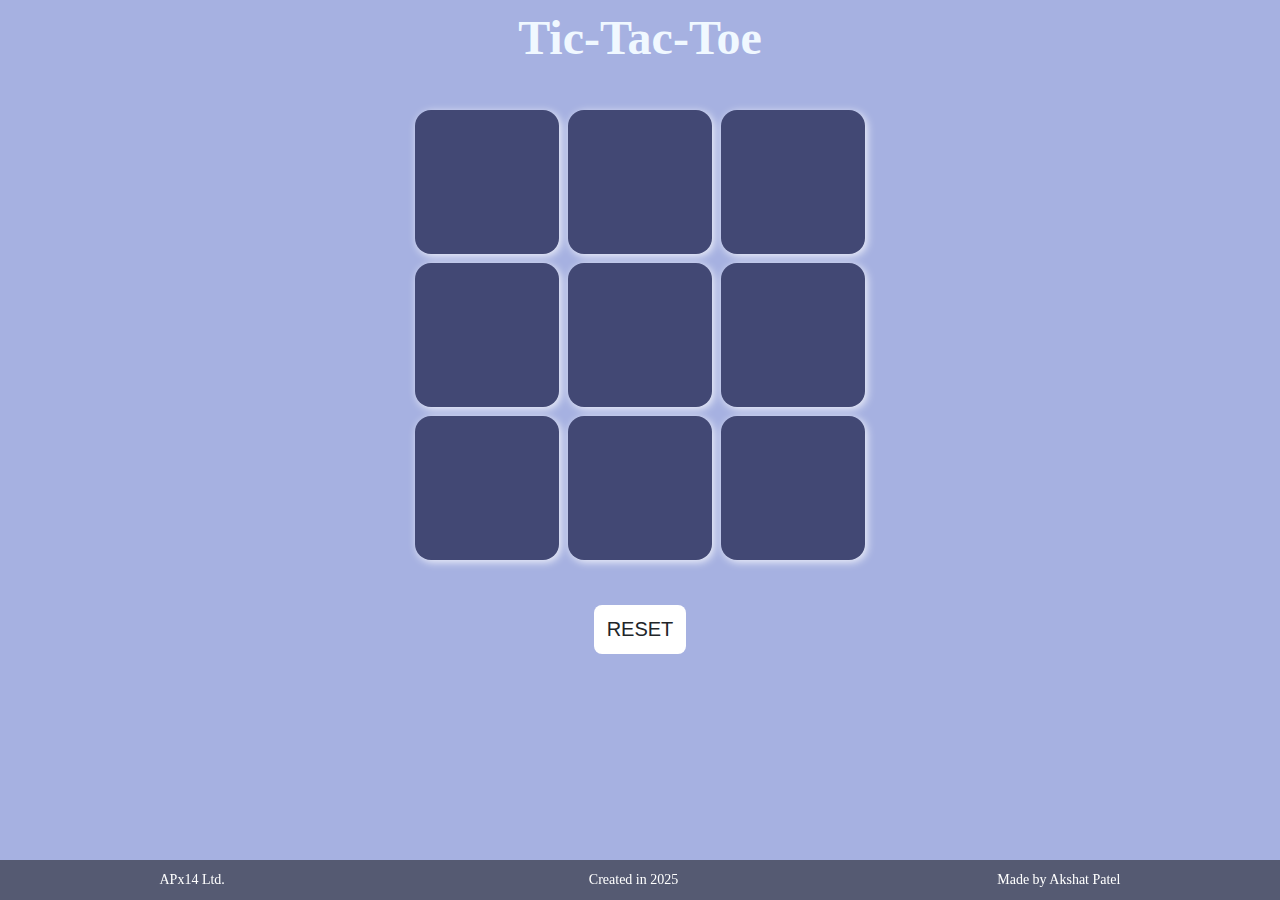
<file: index.html>
<!DOCTYPE html>
<html lang="en">
<head>
    <meta charset="UTF-8">
    <meta name="viewport" content="width=device-width, initial-scale=1.0">
    <link rel="stylesheet" href="style.css">
    <title>the game</title>
</head>
<body>
    <div class="stars"></div>
    <div class="msg-container hide">
        <p id="msg"></p>
        <button id="new">New Game</button>
    </div>

    <main>
      <h1>Tic-Tac-Toe</h1>
        <div class="container">
              <div class="game">
                <button class="box"></button>
                <button class="box"></button>  
                <button class="box"></button>
                <button class="box"></button>  
                <button class="box"></button>
                <button class="box"></button>  
                <button class="box"></button>
                <button class="box"></button>  
                <button class="box"></button>
              </div>
        </div>
       <button id="res">RESET</button>
    </main>    
   <footer class="footer">
    <div>APx14 Ltd.</div>
    <div class="c">Created in 2025</div>
    <div>Made by Akshat Patel</div>
  </footer>
    <script src="app.js"></script>   
</body>
</html>
</file>
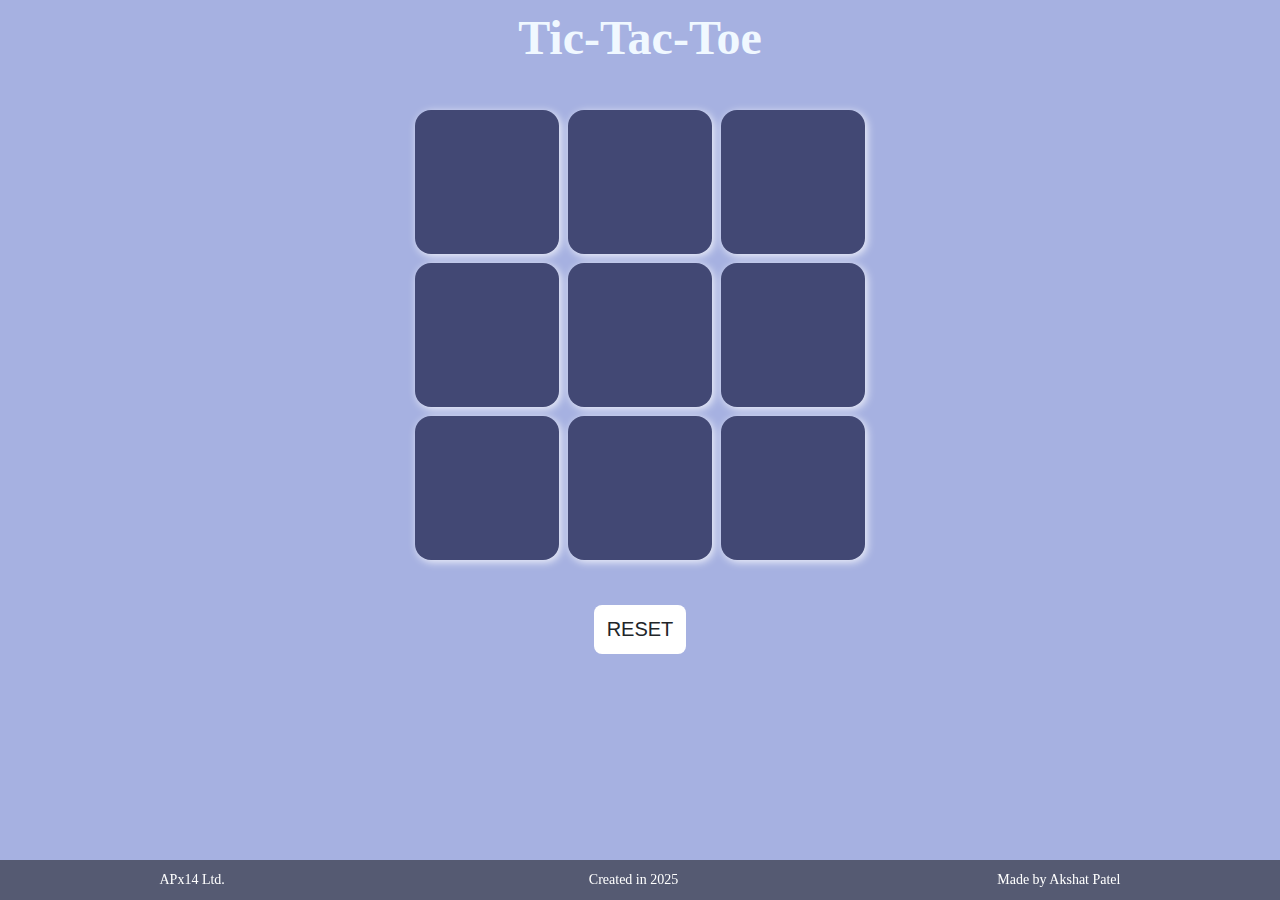
<file: main.html>
<!DOCTYPE html>
<html lang="en">
<head>
    <meta charset="UTF-8">
    <meta name="viewport" content="width=device-width, initial-scale=1.0">
    <link rel="stylesheet" href="style.css">
    <title>the game</title>
</head>
<body>
    <div class="stars"></div>
    <div class="msg-container hide">
        <p id="msg"></p>
        <button id="new">New Game</button>
    </div>

    <main>
      <h1>Tic-Tac-Toe</h1>
        <div class="container">
              <div class="game">
                <button class="box"></button>
                <button class="box"></button>  
                <button class="box"></button>
                <button class="box"></button>  
                <button class="box"></button>
                <button class="box"></button>  
                <button class="box"></button>
                <button class="box"></button>  
                <button class="box"></button>
              </div>
        </div>
       <button id="res">RESET</button>
    </main>    
   <footer class="footer">
    <div>APx14 Ltd.</div>
    <div class="c">Created in 2025</div>
    <div>Made by Akshat Patel</div>
  </footer>
    <script src="app.js"></script>   
</body>
</html>
</file>
<file: style.css>
*{
    margin:0;
    padding:0;
   
}

body{
    background-color:#a6b1e1;
    color:aliceblue;
    text-align:center;
}

.container{
    height:60vh;
    display:flex;
    justify-content: center;
    align-items: center;
}

.game{
    height:50vmin;
    width:50vmin;
    display:flex;
    flex-wrap:wrap;
    justify-content: center;
    align-items: center;
    gap: 1vmin;
    z-index: 2;
}

.box{
    height:16vmin;
    width:16vmin;
    font-size:7vmin;
    border-radius:1rem;
    border:none;
    box-shadow: 2px 2px 0.5rem rgba(255, 255, 255, 0.845);
    background-color: #424874;
    color:azure;
    cursor:pointer;

}

#res{
    background-color: #ffffff;
    color: #212529;
    padding:0.8rem;
    border:none;
    border-radius: 0.5rem;
    font-size: 1.25rem;
    cursor:pointer;
    
}
#res:hover{
    background-color:#424874;
    color: #ffffff;
    transition:0.3s ease-in-out all;
    cursor:pointer;
}

#new{

    background-color: #ffffff;
    color: #212529;
    padding:1rem;
    border:none;
    border-radius: 1rem;
    font-size: 1.25rem;
}

.msg-container{
    height:20vmin;
    display:flex;
    flex-direction:column;
    justify-content: center;
    align-items: center;
    line-height: 1;
   
}
#new{
    margin-top:30px;
    font-size:1.5rem;
    display: inline-block;
   
}
#new:hover{
    background-color: #424874;
    color: #ffffff;
    transition:0.3s ease-in-out all;
    cursor:pointer;
}

#msg{
    color: #424874;
    font-size:5vmin;
    display:inline-block;
    line-height: 1;
    margin-bottom:0px;
    
}

.hide{
    display:none;
}

h1{
    margin-top:10px;
    font-size:3rem;
    font-family:Georgia, 'Times New Roman', Times, serif;
}

.footer {
  position: absolute;
  bottom: 0;
  width: 100%;
  display: flex;
  justify-content: space-around;
  align-items: center;
  padding: 12px 0;
  background-color: rgba(3, 3, 3, 0.5);
  color: #ffffff;
  font-size: 14px;
  position: fixed;;
}

.footer .c{
    margin-left:45px;
}

.stars {
  background-image: url('https://www.transparenttextures.com/patterns/stardust.png');
  opacity: 0.8;
  animation: moveStars 200s linear infinite;
  position: absolute;
  width: 100%;
  height: 100%;
  top: 0; left: 0;
  background-repeat: repeat;
  pointer-events: none; /* Allows clicks to pass through */
  z-index:1;
}
@keyframes moveStars {
  0% { background-position: 0 0; }
  100% { background-position: -10000px 5000px; }
}
</file>
